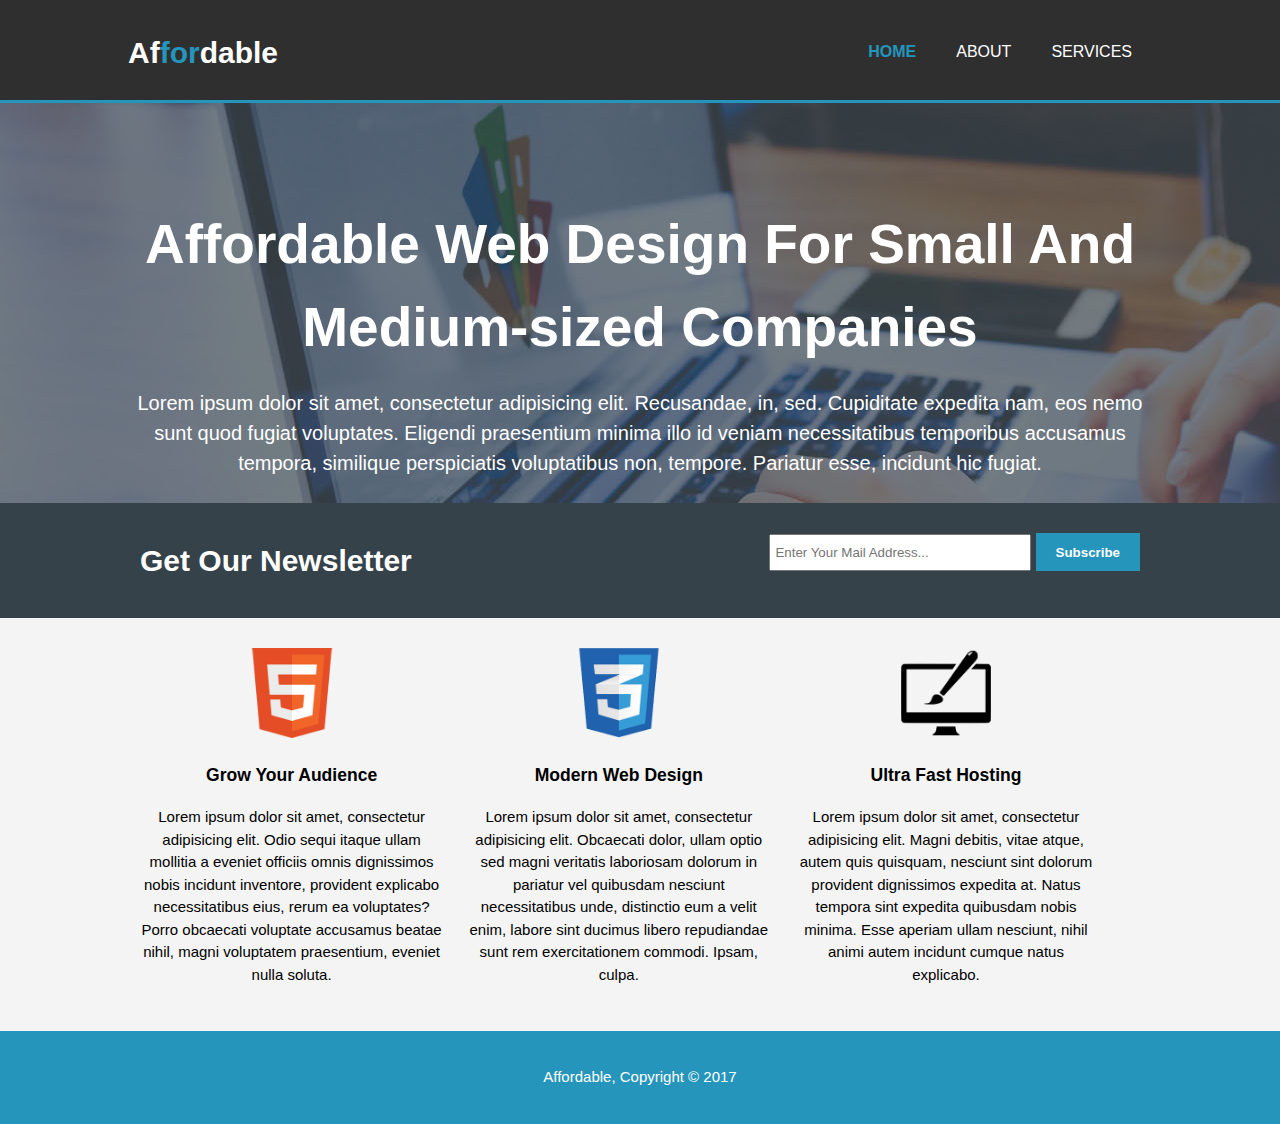
<file: index.html>
<!DOCTYPE html>
<html lang="en">
	<head>
		<meta charset="UTF-8">
		<meta name="viewport" content="width=device-width">
		<meta name="description" content="Affordable and professional web design">
		<meta name="keywords" content="web design, affordable web design, professional web design">
		<meta name="author" content="Aripin">
		<title>Affordable | Home</title>
		<link rel="stylesheet" href="./css/style.css">
	</head>
	<body>
		<header>
			<div class="container">
				<div id="branding">
					<h1>Af<span class="highlight">for</span>dable</h1>
				</div>
				<nav>
					<ul>
						<li class="current"><a href="index.html">Home</a></li>
						<li><a href="about.html">About</a></li>
						<li><a href="#">Services</a></li>
					</ul>
				</nav>
			</div>
		</header>

		<section id="showcase">
			<div class="container">
				<h1>Affordable Web Design For Small And Medium-sized Companies</h1>
				<p>Lorem ipsum dolor sit amet, consectetur adipisicing elit. Recusandae, in, sed. Cupiditate expedita nam, eos nemo sunt quod fugiat voluptates. Eligendi praesentium minima illo id veniam necessitatibus temporibus accusamus tempora, similique perspiciatis voluptatibus non, tempore. Pariatur esse, incidunt hic fugiat.</p>
			</div>
		</section>

		<section id="newsletter">
			<div class="container">
				<h1>Get Our Newsletter</h1>
				<form action="">
					<input type="email" placeholder="Enter Your Mail Address...">
					<button type="submit" class="button_1">Subscribe</button>
				</form>
			</div>
		</section>

		<section id="boxes">
			<div class="container">
				<div class="box">
					<img src="./img/logo_html.png" alt="">
					<h3>Grow Your Audience</h3>
					<p>Lorem ipsum dolor sit amet, consectetur adipisicing elit. Odio sequi itaque ullam mollitia a eveniet officiis omnis dignissimos nobis incidunt inventore, provident explicabo necessitatibus eius, rerum ea voluptates? Porro obcaecati voluptate accusamus beatae nihil, magni voluptatem praesentium, eveniet nulla soluta.</p>
				</div>
				<div class="box">
					<img src="./img/logo_css.png" alt="">
					<h3>Modern Web Design</h3>
					<p>Lorem ipsum dolor sit amet, consectetur adipisicing elit. Obcaecati dolor, ullam optio sed magni veritatis laboriosam dolorum in pariatur vel quibusdam nesciunt necessitatibus unde, distinctio eum a velit enim, labore sint ducimus libero repudiandae sunt rem exercitationem commodi. Ipsam, culpa.</p>
				</div>
				<div class="box">
					<img src="./img/logo_brush.png" alt="">
					<h3>Ultra Fast Hosting</h3>
					<p>Lorem ipsum dolor sit amet, consectetur adipisicing elit. Magni debitis, vitae atque, autem quis quisquam, nesciunt sint dolorum provident dignissimos expedita at. Natus tempora sint expedita quibusdam nobis minima. Esse aperiam ullam nesciunt, nihil animi autem incidunt cumque natus explicabo.</p>
				</div>
			</div>
		</section>

		<footer>
			<p>Affordable, Copyright &copy; 2017</p>
		</footer>
		
	</body>
</html>
</file>
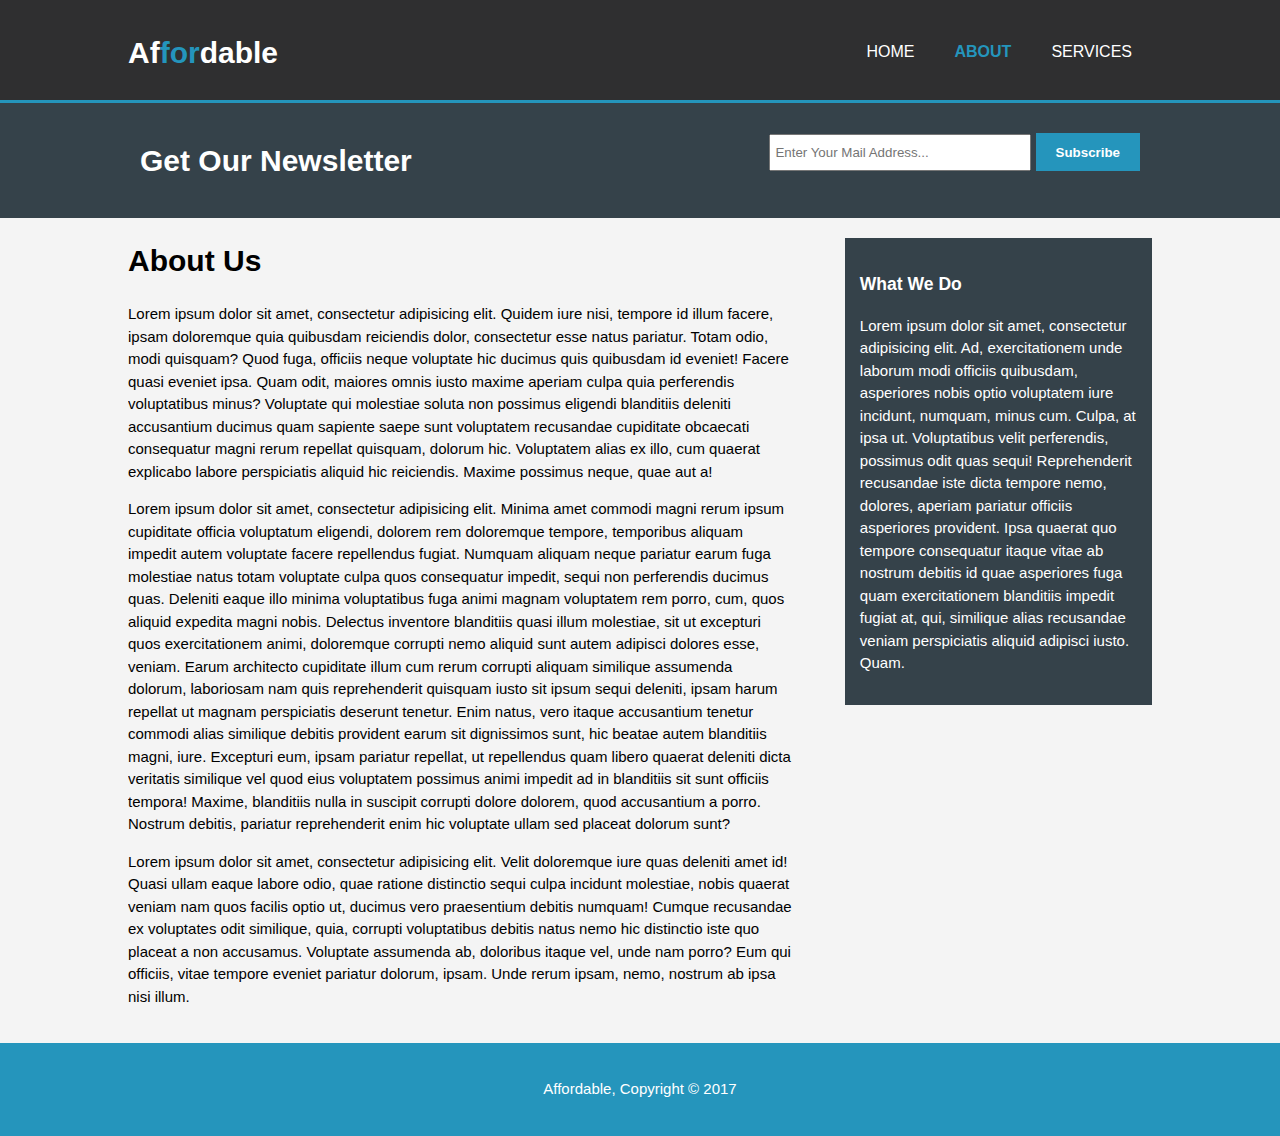
<file: about.html>
<!DOCTYPE html>
<html lang="en">
	<head>
		<meta charset="UTF-8">
		<meta name="viewport" content="width=device-width">
		<meta name="description" content="Affordable and professional web design">
		<meta name="keywords" content="web design, affordable web design, professional web design">
		<meta name="author" content="Aripin">
		<title>Affordable | About</title>
		<link rel="stylesheet" href="./css/style.css">
	</head>
	<body>
		<header>
			<div class="container">
				<div id="branding">
					<h1>Af<span class="highlight">for</span>dable</h1>
				</div>
				<nav>
					<ul>
						<li><a href="index.html">Home</a></li>
						<li class="current"><a href="about.html">About</a></li>
						<li><a href="#">Services</a></li>
					</ul>
				</nav>
			</div>
		</header>

		<!-- <section id="showcase">
			<div class="container">
				<h1>Affordable Web Design For Small And Medium-sized Companies</h1>
				<p>Lorem ipsum dolor sit amet, consectetur adipisicing elit. Recusandae, in, sed. Cupiditate expedita nam, eos nemo sunt quod fugiat voluptates. Eligendi praesentium minima illo id veniam necessitatibus temporibus accusamus tempora, similique perspiciatis voluptatibus non, tempore. Pariatur esse, incidunt hic fugiat.</p>
			</div>
		</section> -->

		<section id="newsletter">
			<div class="container">
				<h1>Get Our Newsletter</h1>
				<form action="">
					<input type="email" placeholder="Enter Your Mail Address...">
					<button type="submit" class="button_1">Subscribe</button>
				</form>
			</div>
		</section>

		<section id="main">
			<div class="container">
				<article id="main-col">
					<h1 class="page-title">About Us</h1>
					<p>Lorem ipsum dolor sit amet, consectetur adipisicing elit. Quidem iure nisi, tempore id illum facere, ipsam doloremque quia quibusdam reiciendis dolor, consectetur esse natus pariatur. Totam odio, modi quisquam? Quod fuga, officiis neque voluptate hic ducimus quis quibusdam id eveniet! Facere quasi eveniet ipsa. Quam odit, maiores omnis iusto maxime aperiam culpa quia perferendis voluptatibus minus? Voluptate qui molestiae soluta non possimus eligendi blanditiis deleniti accusantium ducimus quam sapiente saepe sunt voluptatem recusandae cupiditate obcaecati consequatur magni rerum repellat quisquam, dolorum hic. Voluptatem alias ex illo, cum quaerat explicabo labore perspiciatis aliquid hic reiciendis. Maxime possimus neque, quae aut a!</p>
					<p>Lorem ipsum dolor sit amet, consectetur adipisicing elit. Minima amet commodi magni rerum ipsum cupiditate officia voluptatum eligendi, dolorem rem doloremque tempore, temporibus aliquam impedit autem voluptate facere repellendus fugiat. Numquam aliquam neque pariatur earum fuga molestiae natus totam voluptate culpa quos consequatur impedit, sequi non perferendis ducimus quas. Deleniti eaque illo minima voluptatibus fuga animi magnam voluptatem rem porro, cum, quos aliquid expedita magni nobis. Delectus inventore blanditiis quasi illum molestiae, sit ut excepturi quos exercitationem animi, doloremque corrupti nemo aliquid sunt autem adipisci dolores esse, veniam. Earum architecto cupiditate illum cum rerum corrupti aliquam similique assumenda dolorum, laboriosam nam quis reprehenderit quisquam iusto sit ipsum sequi deleniti, ipsam harum repellat ut magnam perspiciatis deserunt tenetur. Enim natus, vero itaque accusantium tenetur commodi alias similique debitis provident earum sit dignissimos sunt, hic beatae autem blanditiis magni, iure. Excepturi eum, ipsam pariatur repellat, ut repellendus quam libero quaerat deleniti dicta veritatis similique vel quod eius voluptatem possimus animi impedit ad in blanditiis sit sunt officiis tempora! Maxime, blanditiis nulla in suscipit corrupti dolore dolorem, quod accusantium a porro. Nostrum debitis, pariatur reprehenderit enim hic voluptate ullam sed placeat dolorum sunt?</p>
					<p>Lorem ipsum dolor sit amet, consectetur adipisicing elit. Velit doloremque iure quas deleniti amet id! Quasi ullam eaque labore odio, quae ratione distinctio sequi culpa incidunt molestiae, nobis quaerat veniam nam quos facilis optio ut, ducimus vero praesentium debitis numquam! Cumque recusandae ex voluptates odit similique, quia, corrupti voluptatibus debitis natus nemo hic distinctio iste quo placeat a non accusamus. Voluptate assumenda ab, doloribus itaque vel, unde nam porro? Eum qui officiis, vitae tempore eveniet pariatur dolorum, ipsam. Unde rerum ipsam, nemo, nostrum ab ipsa nisi illum.</p>
				</article>

				<aside id="sidebar">
					<div class="dark">
						<h3>What We Do</h3>
						<p>Lorem ipsum dolor sit amet, consectetur adipisicing elit. Ad, exercitationem unde laborum modi officiis quibusdam, asperiores nobis optio voluptatem iure incidunt, numquam, minus cum. Culpa, at ipsa ut. Voluptatibus velit perferendis, possimus odit quas sequi! Reprehenderit recusandae iste dicta tempore nemo, dolores, aperiam pariatur officiis asperiores provident. Ipsa quaerat quo tempore consequatur itaque vitae ab nostrum debitis id quae asperiores fuga quam exercitationem blanditiis impedit fugiat at, qui, similique alias recusandae veniam perspiciatis aliquid adipisci iusto. Quam.</p>
					</div>
				</aside>
			</div>
		</section>

		<footer>
			<p>Affordable, Copyright &copy; 2017</p>
		</footer>
		
	</body>
</html>
</file>
<file: css/style.css>
body{font:15px/1.5 Arial,Helvetica,sans-serif;padding:0;margin:0;background-color:#f4f4f4}.container{width:80%;margin:auto;overflow:hidden}ul{margin:0;padding:0}.button_1{height:38px;background:#2595bc;border:0;padding-left:20px;padding-right:20px;color:#fff;font-weight:700}.dark{padding:15px;background:#35424a;color:#fff;margin-top:10px;margin-bottom:10px}header{background:#2f2f30;color:#fff;padding-top:30px;min-height:70px;border-bottom:#2495bc 3px solid}header a{color:#fff;text-decoration:none;text-transform:uppercase;font-size:16px}header a:hover{color:#ccc;font-weight:700}header li{float:left;display:inline;padding:0 20px}header #branding{float:left}header #branding h1{margin:0}header nav{float:right;margin-top:10px}header .current a,header .highlight{color:#2495bc;font-weight:700}#showcase{min-height:400px;background:url(../img/showcase.jpg) 0 -400px no-repeat;text-align:center;color:#fff}#showcase h1{margin-top:100px;font-size:55px;margin-bottom:10px}#showcase p{font-size:20px}#newsletter{padding:15px;color:#fff;background:#35424a}#newsletter h1{float:left}#newsletter form{float:right;margin-top:15px}#newsletter input[type=email]{padding:4px;height:25px;width:250px}#boxes{margin-top:20px}#boxes .box{float:left;text-align:center;width:30%;padding:10px}#boxes .box img{width:90px}footer{padding:20px;margin-top:20px;color:#fff;background-color:#2595bc;text-align:center}aside#sidebar{float:right;width:30%;margin-top:10px}article#main-col{float:left;width:65%}@media (max-width:768px){#boxes .box,#newsletter form,#newsletter h1,article#main-col,aside#sidebar,header #branding,nav,nav li{float:none;text-align:center;width:100%}header{padding-bottom:20px}#showcase h1{margin-top:40px}#newsletter button,.quote button{display:block;width:100%}#newsletter form input[type=email],.quote input,.quote textarea{width:100%;margin-bottom:5px}}
</file>
